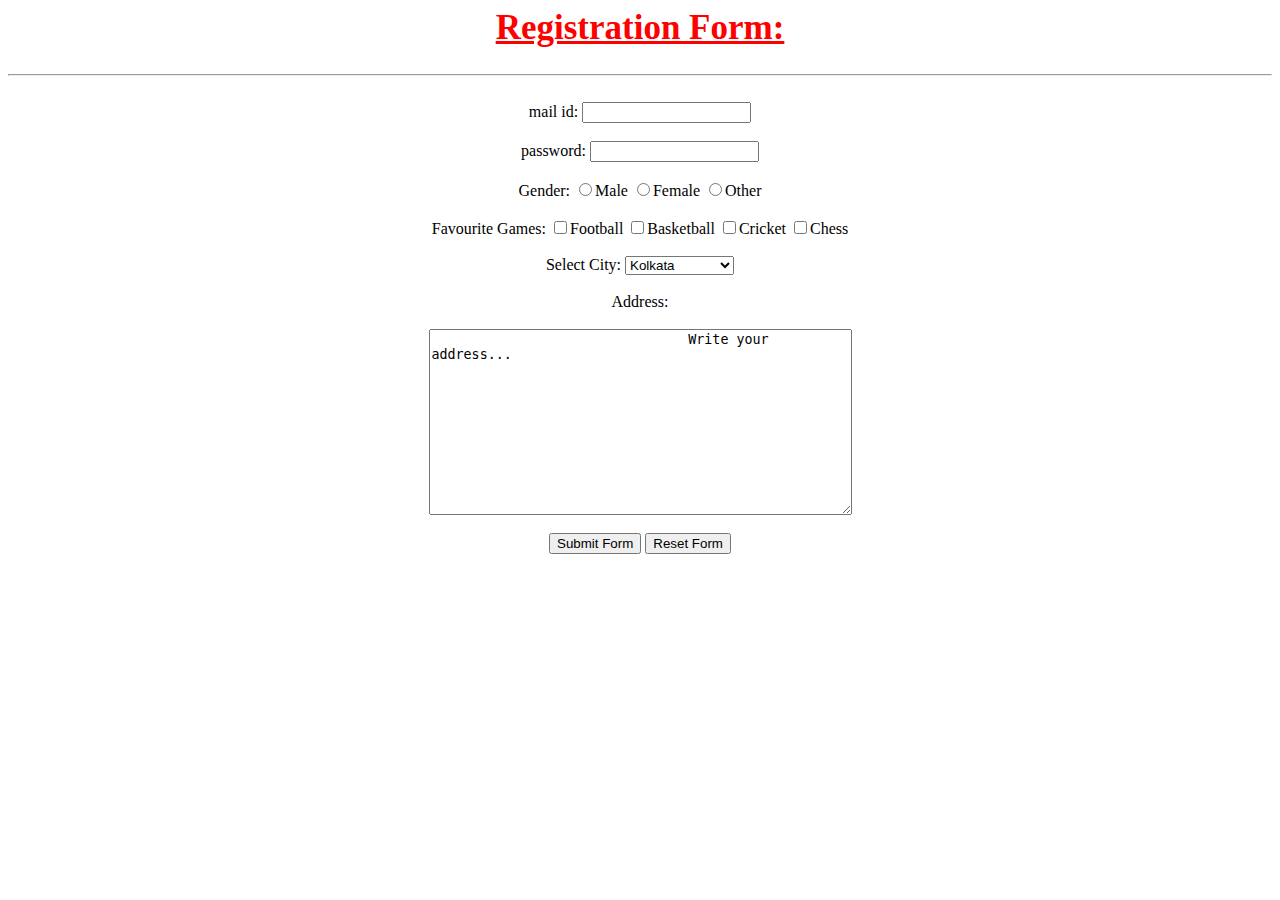
<file: index.html>
<html>
	<head>
	<title>csspage</title>
	<meta name="viewport" content="width=device-width, initial-scale-1">
	<link rel="stylesheet" href="C:\Users\Kurra Ajay\OneDrive\Desktop\webtech\css\sampleform.css"/>
	</head>
	<body>
		<div><center>
			<form	method="post" action="submit.php">
				<label style="color: red; font-size: 35px;"><b><u>Registration Form:</u></b></label><br/><br/><hr/><br/>
				<label class="a">mail  id:  </label><input type="text" name="email" size="18"/><br/><br/>
				<label class="b">password: </label><input type="password" name="password" size="18"/><br/><br/>
				<label class="c">Gender: </label><input type="radio" name="gender" value="male"/>Male</label>
				<input type="radio" name="gender" value="female"/>Female
				<input type="radio" name="gender" value="other"/>Other<br/><br/>
				<label class="e">Favourite Games:</label>
				<input type="checkbox" name="interest" value="foot  bool"/>Football
				<input type="checkbox" name="interest" value="basketball"/>Basketball
				<input type="checkbox" name="interest" value="crick    et"/>Cricket
				<input type="checkbox" name="interest" value="che      ss"/>Chess<br/><br/>
				<label class="d">Select City:</label>
				<select name="city">
					<option value="kolkata">Kolkata</option>
					<option value="hyderabad">Hyderabad</option>
					<option value="secunderabad">Secunderabad</option>
					<option value="chennai">Chennai</option>
					<option value="warangal">Warangal</option>
				</select><br/><br/>
				<label>Address:</label><br/><br/>
				<textarea name="address" rows="12" cols="50">
				Write your address...
				</textarea><br/><br/>
				<input type="submit" name="submit" value="Submit Form"/>
				<input type="reset"  name="reset"  value="Reset Form"/>
			</form>	</center>
		</div>
	</body>
</html>
</file>
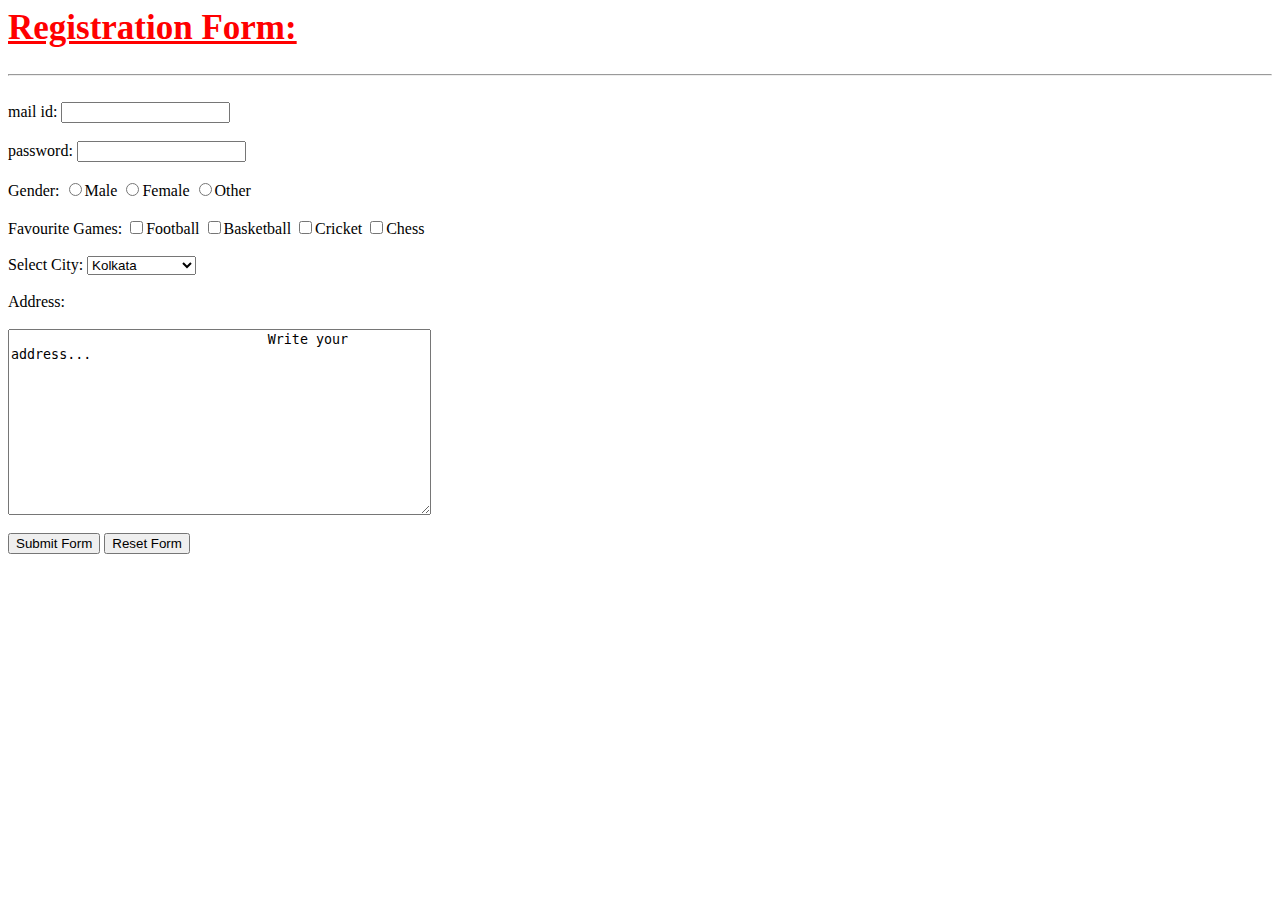
<file: sampleregistrationform.html>
<html>
	<head>
	<title>css page</title>
	<meta name="viewport" content="width=device-width, initial-scale-1">
	<link rel="stylesheet" href="C:\Users\Kurra Ajay\OneDrive\Desktop\webtech\css\sampleform.css"/>
	</head>
	<body>
		<div>
			<form	method="post" action="submit.php">
				<label style="color: red; font-size: 35px;"><b><u>Registration Form:</u></b></label><br/><br/><hr/><br/>
				<label class="a">mail  id:  </label><input type="text" name="email" size="18"/><br/><br/>
				<label class="b">password: </label><input type="password" name="password" size="18"/><br/><br/>
				<label class="c">Gender: </label><input type="radio" name="gender" value="male"/>Male</label>
				<input type="radio" name="gender" value="female"/>Female
				<input type="radio" name="gender" value="other"/>Other<br/><br/>
				<label class="e">Favourite Games:</label>
				<input type="checkbox" name="interest" value="foot  bool"/>Football
				<input type="checkbox" name="interest" value="basketball"/>Basketball
				<input type="checkbox" name="interest" value="crick    et"/>Cricket
				<input type="checkbox" name="interest" value="che      ss"/>Chess<br/><br/>
				<label class="d">Select City:</label>
				<select name="city">
					<option value="kolkata">Kolkata</option>
					<option value="hyderabad">Hyderabad</option>
					<option value="secunderabad">Secunderabad</option>
					<option value="chennai">Chennai</option>
					<option value="warangal">Warangal</option>
				</select><br/><br/>
				<label>Address:</label><br/><br/>
				<textarea name="address" rows="12" cols="50">
				Write your address...
				</textarea><br/><br/>
				<input type="submit" name="submit" value="Submit Form"/>
				<input type="reset"  name="reset"  value="Reset Form"/>
			</form>	
		</div>
	</body>
</html>
</file>
